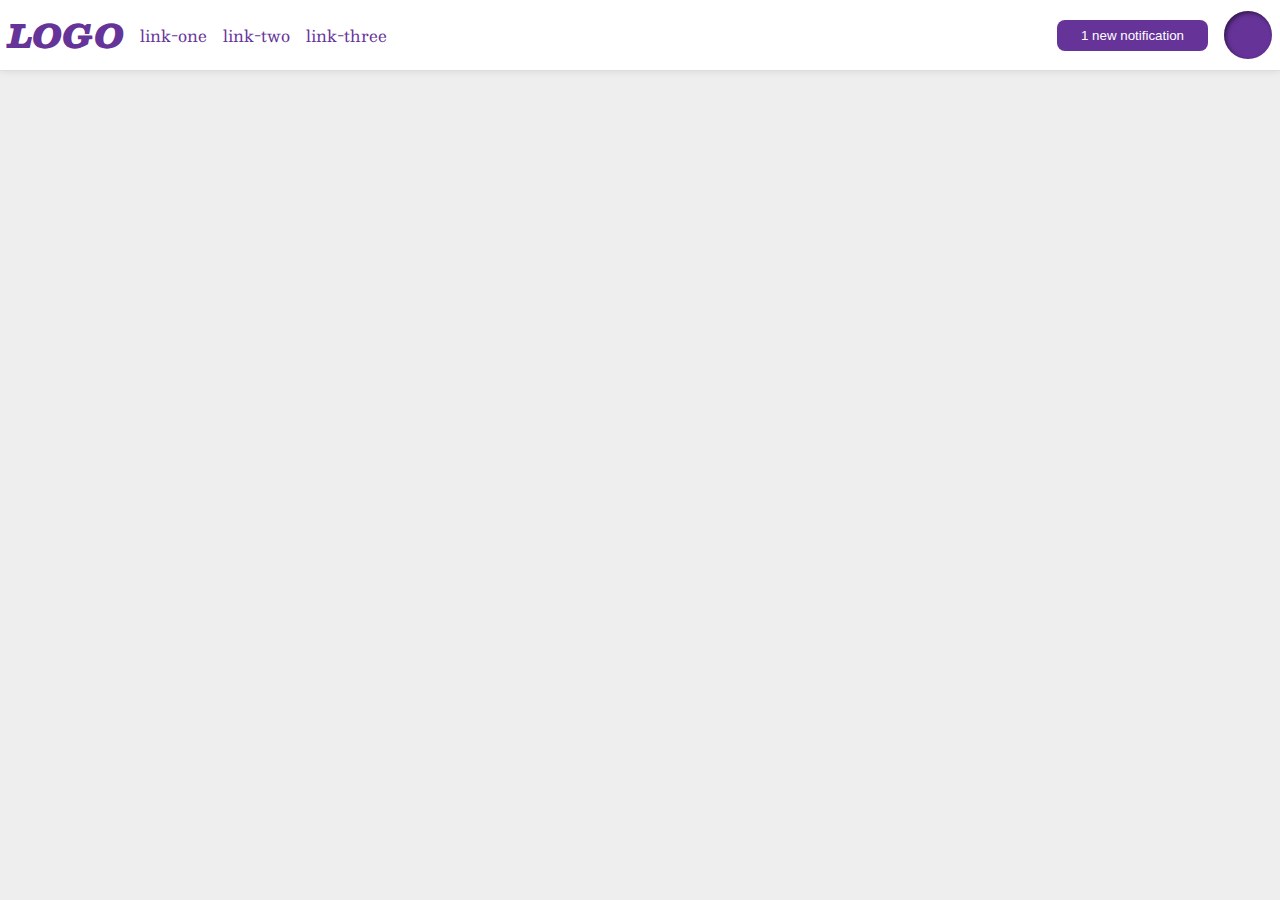
<file: foundations/flex/03-flex-header-2/index.html>
<!DOCTYPE html>
<html lang="en">

<head>
  <meta charset="UTF-8">
  <meta http-equiv="X-UA-Compatible" content="IE=edge">
  <meta name="viewport" content="width=device-width, initial-scale=1.0">
  <title>Flex Header 2</title>
  <link rel="stylesheet" href="style.css">
</head>

<body>
  <div class="header">
    <div class="start">
      <div class="logo">
        LOGO
      </div>
      <ul class="links">
        <li><a href="https://google.com">link-one</a></li>
        <li><a href="https://google.com">link-two</a></li>
        <li><a href="https://google.com">link-three</a></li>
      </ul>
    </div>
    <div class="end">
      <button class="notifications">
        1 new notification
      </button>
      <div class="profile-image"></div>
    </div>
  </div>
</body>

</html>
</file>
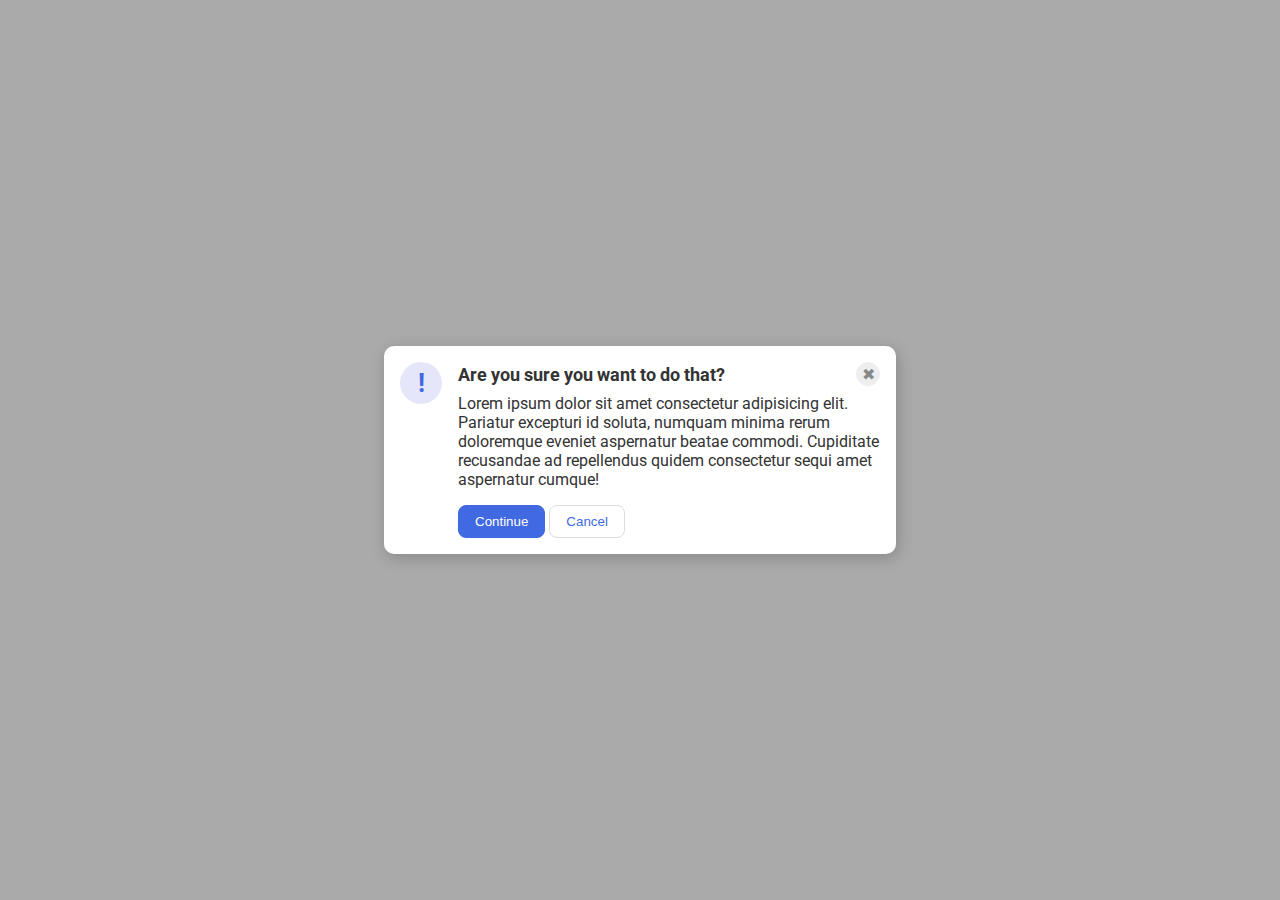
<file: foundations/flex/05-flex-modal/index.html>
<!DOCTYPE html>
<html lang="en">

<head>
  <meta charset="UTF-8">
  <meta http-equiv="X-UA-Compatible" content="IE=edge">
  <meta name="viewport" content="width=device-width, initial-scale=1.0">
  <link rel="stylesheet" href="style.css">
  <title>Modal</title>
</head>

<body>
  <div class="modal">
    <div class="icon">!</div>
    <div class="container">
      <div class="header">Are you sure you want to do that?
        <button class="close-button">✖</button>
      </div>
      <div class="text">Lorem ipsum dolor sit amet consectetur adipisicing elit. Pariatur excepturi id soluta, numquam
        minima rerum doloremque eveniet aspernatur beatae commodi. Cupiditate recusandae ad repellendus quidem
        consectetur sequi amet aspernatur cumque!</div>
      <button class="continue">Continue</button>
      <button class="cancel">Cancel</button>
    </div>
  </div>
</body>

</html>
</file>
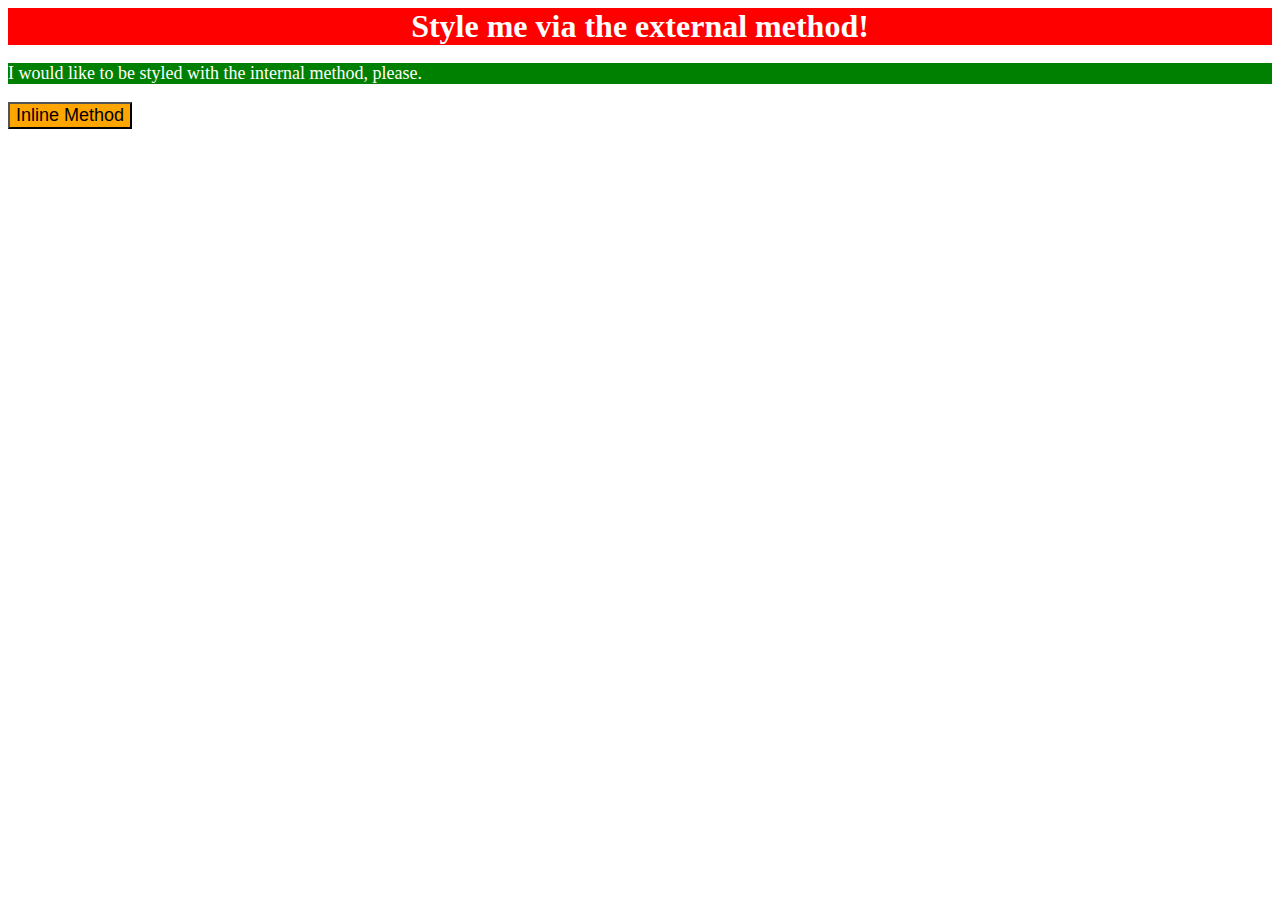
<file: foundations/intro-to-css/01-css-methods/index.html>
<!DOCTYPE html>
<html lang="en">
  <head>
    <meta charset="UTF-8">
    <meta http-equiv="X-UA-Compatible" content="IE=edge">
    <meta name="viewport" content="width=device-width, initial-scale=1.0">
    <title>Methods for Adding CSS</title>
    <link rel="stylesheet" href="styles.css">
    <style>
      p {
        background-color: green;
        color: white;
        font-size: 18px;
      }
    </style>
  </head>
  <body>
    <div>Style me via the external method!</div>
    <p>I would like to be styled with the internal method, please.</p>
    <button style="background-color: orange; font-size: 18px;">Inline Method</button>
  </body>
</html>
</file>
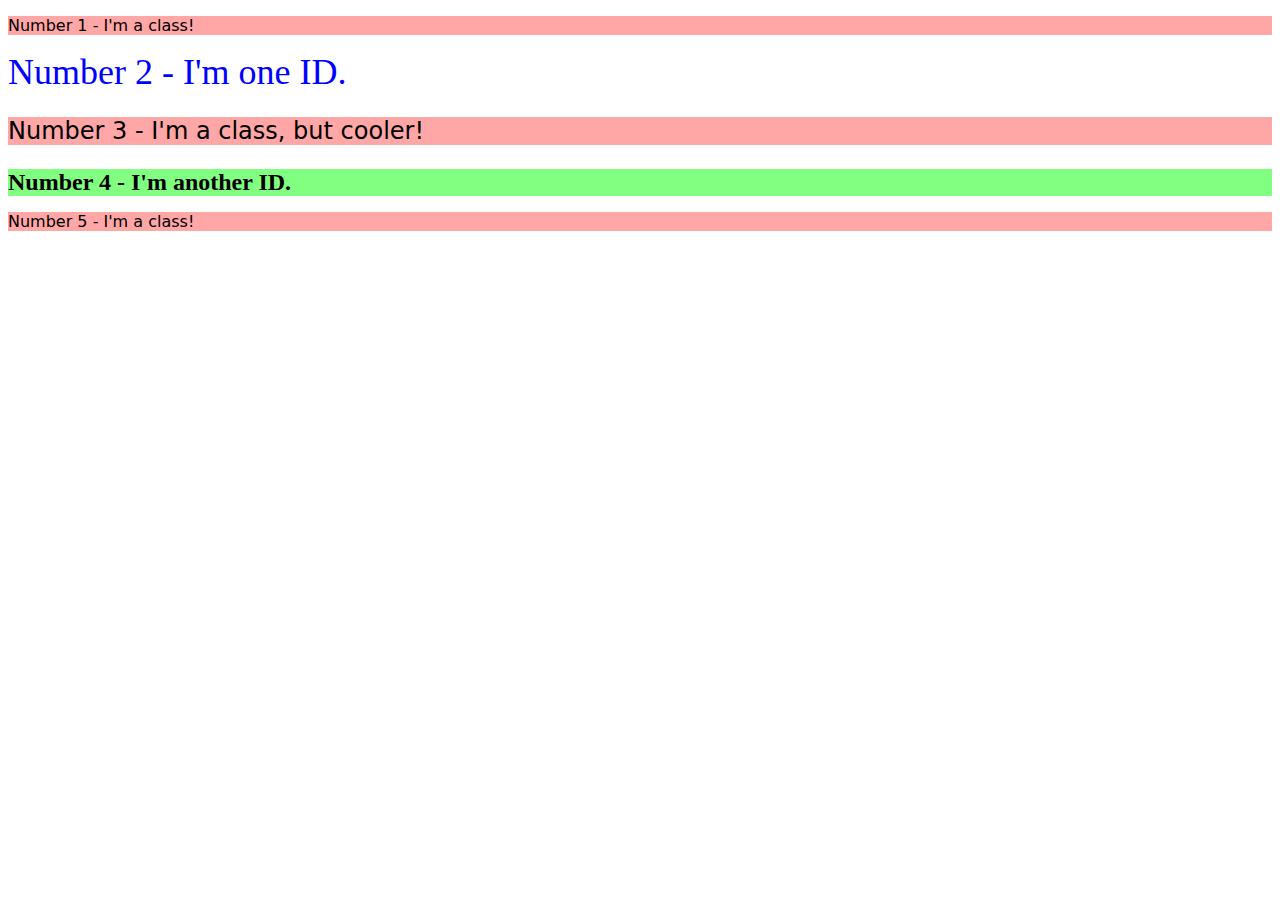
<file: foundations/intro-to-css/02-class-id-selectors/index.html>
<!DOCTYPE html>
<html lang="en">
  <head>
    <meta charset="UTF-8">
    <meta http-equiv="X-UA-Compatible" content="IE=edge">
    <meta name="viewport" content="width=device-width, initial-scale=1.0">
    <title>Class and ID Selectors</title>
    <link rel="stylesheet" href="style.css">
  </head>
  <body>
    <p class="impar">Number 1 - I'm a class!</p>
    <div id="segundo">Number 2 - I'm one ID.</div>
    <p class="impar terceiro">Number 3 - I'm a class, but cooler!</p>
    <div id="quarto">Number 4 - I'm another ID.</div>
    <p class="impar">Number 5 - I'm a class!</p>
  </body>
</html>
</file>
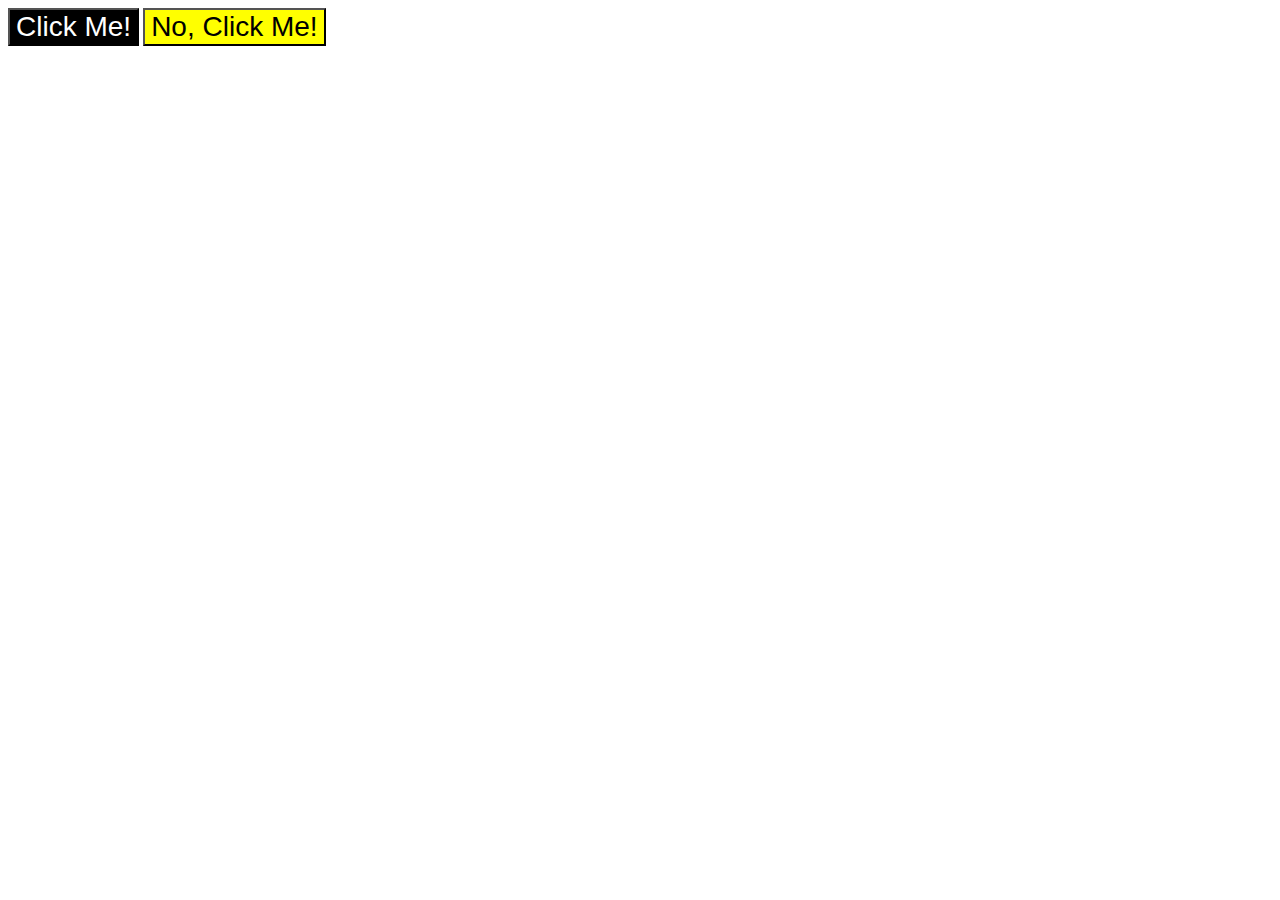
<file: foundations/intro-to-css/03-grouping-selectors/index.html>
<!DOCTYPE html>
<html lang="en">
  <head>
    <meta charset="UTF-8">
    <meta http-equiv="X-UA-Compatible" content="IE=edge">
    <meta name="viewport" content="width=device-width, initial-scale=1.0">
    <title>Grouping Selectors</title>
    <link rel="stylesheet" href="style.css">
  </head>
  <body>
    <button class="click">Click Me!</button>
    <button class="no-click">No, Click Me!</button>
  </body>
</html>
</file>
<file: foundations/flex/03-flex-header-2/style.css>
/* this is some magical font-importing.  
you'll learn about it later. */
@import url('https://fonts.googleapis.com/css2?family=Besley:ital,wght@0,400;1,900&display=swap');

body {
  margin: 0;
  background: #eee;
  font-family: Besley, serif;
}

.header {
  background: white;
  border-bottom: 1px solid #ddd;
  box-shadow: 0 0 8px rgba(0, 0, 0, .1);
  display: flex;
  justify-content: space-between;
  padding: 8px;
}

.profile-image {
  background: rebeccapurple;
  box-shadow: inset 2px 2px 4px rgba(0, 0, 0, .5);
  border-radius: 50%;
  width: 48px;
  height: 48px;
  flex-shrink: 0;
}

.logo {
  color: rebeccapurple;
  font-size: 32px;
  font-weight: 900;
  font-style: italic;
}

button {
  border: none;
  border-radius: 8px;
  background: rebeccapurple;
  color: white;
  padding: 8px 24px;
}

a {
  /* this removes the line under our links */
  text-decoration: none;
  color: rebeccapurple;
}

ul {
  list-style-type: none;
  display: flex;
  margin: 0;
  padding: 0;
  gap: 16px;
}

.start,
.end {
  display: flex;
  align-items: center;
  gap: 16px;
}
</file>
<file: foundations/flex/05-flex-modal/style.css>
@import url('https://fonts.googleapis.com/css2?family=Roboto:wght@400;700&display=swap');

html,
body {
  height: 100%;
}

body {
  font-family: Roboto, sans-serif;
  margin: 0;
  background: #aaa;
  color: #333;
  /* I'll give you this one for free lol */
  display: flex;
  align-items: center;
  justify-content: center;
}

.modal {
  background: white;
  width: 480px;
  border-radius: 10px;
  box-shadow: 2px 4px 16px rgba(0, 0, 0, .2);
  display: flex;
  gap: 16px;
  padding: 16px;
}

.icon {
  color: royalblue;
  font-size: 26px;
  font-weight: 700;
  background: lavender;
  width: 42px;
  height: 42px;
  border-radius: 50%;
  display: flex;
  align-items: center;
  justify-content: center;
  flex-shrink: 0;
}

.close-button {
  background: #eee;
  border-radius: 50%;
  color: #888;
  font-weight: 400;
  font-size: 16px;
  height: 24px;
  width: 24px;
  display: flex;
  align-items: center;
  justify-content: center;
  border: 1px solid #eee;
  padding: 0;
}

button {
  cursor: pointer;
  padding: 8px 16px;
  border-radius: 8px;
}

button.continue {
  background: royalblue;
  border: 1px solid royalblue;
  color: white;
}

button.cancel {
  background: white;
  border: 1px solid #ddd;
  color: royalblue;
}

.header {
  display: flex;
  align-items: center;
  justify-content: space-between;
  font-size: 18px;
  font-weight: 700;
  margin-bottom: 8px;
}

.text {
  margin-bottom: 16px;
}
</file>
<file: foundations/intro-to-css/01-css-methods/styles.css>
div {
    background-color: red;
    color: white;
    font-size: 32px;
    text-align: center;
    font-weight: 700;
}
</file>
<file: foundations/intro-to-css/02-class-id-selectors/style.css>
.impar {
    background-color: #FFA7A7;
    font-family: Verdana, 'Dejavu Sans', sans-serif;
}

#segundo {
    color: #0000FF;
    font-size: 36px;
}

.terceiro {
    font-size: 24px;
}

#quarto {
    background-color: #80FF80;
    font-size: 24px;
    font-weight: bold;
}
</file>
<file: foundations/intro-to-css/03-grouping-selectors/style.css>
.click,.no-click {
    font-size: 28px;
    font-family: Helvetica, "Times New Roman", sans-serif;
}

.click {
    background-color: #000000;
    color: #ffffff;
}

.no-click {
    background-color: #FFFF00;
}
</file>
